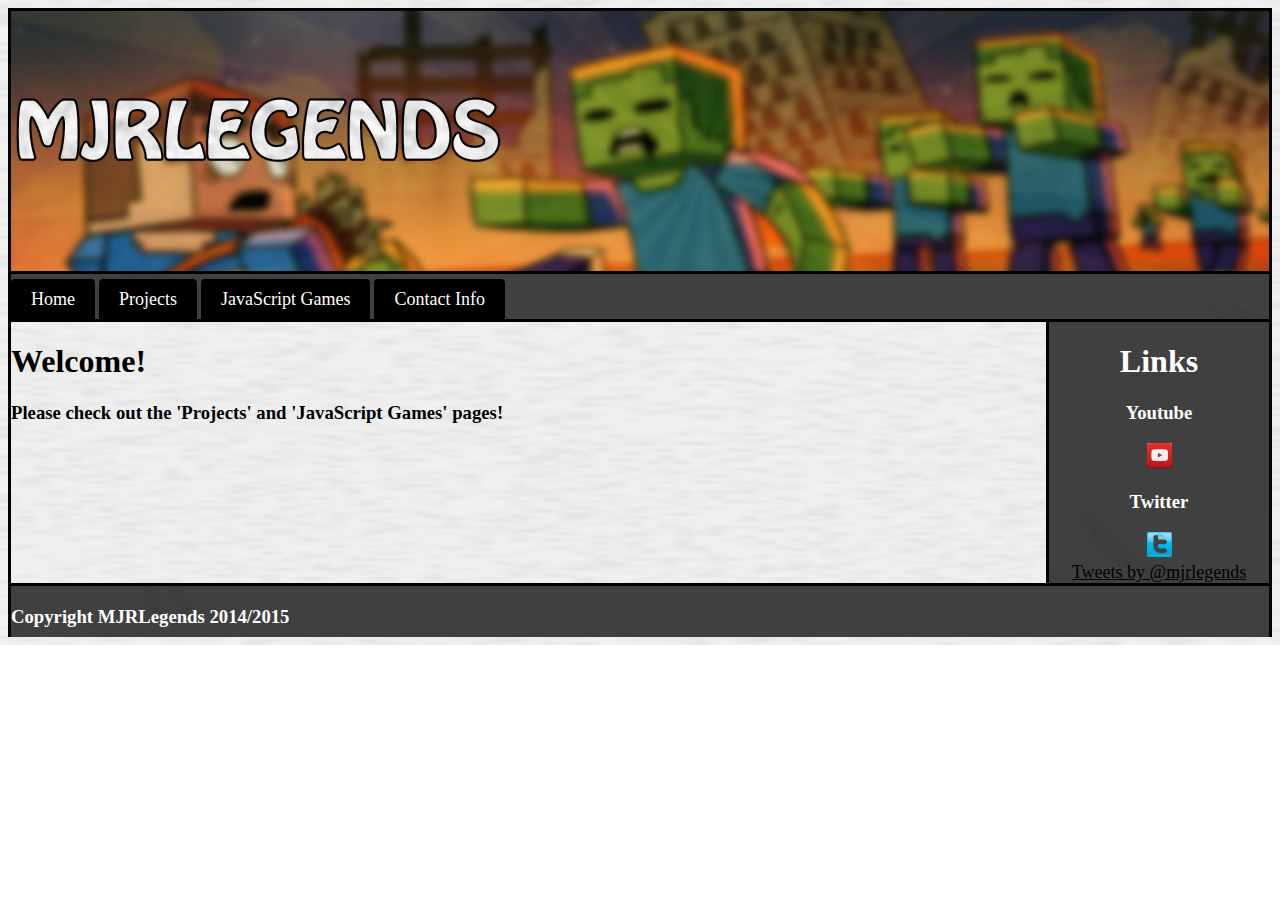
<file: index.html>
<!DOCTYPE html>
<html lang="en">
	<head>
		<title> MJRLegends Development Page </title>
		<meta charset="utf-8">
		<link rel="stylesheet" type="text/css" href="main.css"/>
		<link rel="stylesheet" type="text/css" href="mobilemain.css"/>
	</head>
	<body>
		<div id="overall">
			<header>
				<img src="images/headerlogo.png" alt="MJRLegends Name" id="logo">
			</header>
				
			<nav id="nav">
				<ul>
					<li><a href="index.html">Home</a></li>
					<li><a href="projects.html">Projects</a></li>
					<li><a href="games.html">JavaScript Games</a></li>
					<li><a href="contact.html">Contact Info</a></li>
				</ul>
			</nav>

			<div id="content">
				<h1> Welcome!</h1>
				<h3> 
					Please check out the 'Projects' and 'JavaScript Games' pages!
				</h3>
			</div> 

			<div id="side_links">
				<h1>Links</h1>
				<h3>Youtube</h3>
				<a href="http://www.youtube.com/user/mjrlegends"><img src="images/youtube.png" alt="youtubeLogo"/></a>
				<h3>Twitter</h3>
				<a href="http://www.twitter.com/mjrlegends"><img src="images/twitter.png" alt="twiterLogo"/></a>
				<div id="twitterApp">
					<a class="twitter-timeline" href="https://twitter.com/mjrlegends" data-widget-id="491556655675371520">Tweets by @mjrlegends</a>
					<script>!function(d,s,id){var js,fjs=d.getElementsByTagName(s)[0],p=/^http:/.test(d.location)?'http':'https';if(!d.getElementById(id)){js=d.createElement(s);js.id=id;js.src=p+"://platform.twitter.com/widgets.js";fjs.parentNode.insertBefore(js,fjs);}}(document,"script","twitter-wjs");</script>
				</div> 
			</div> 

			<footer>
				<h3>Copyright MJRLegends 2014/2015 </h3>
			</footer>
		</div>
	</body>
</html>
</file>
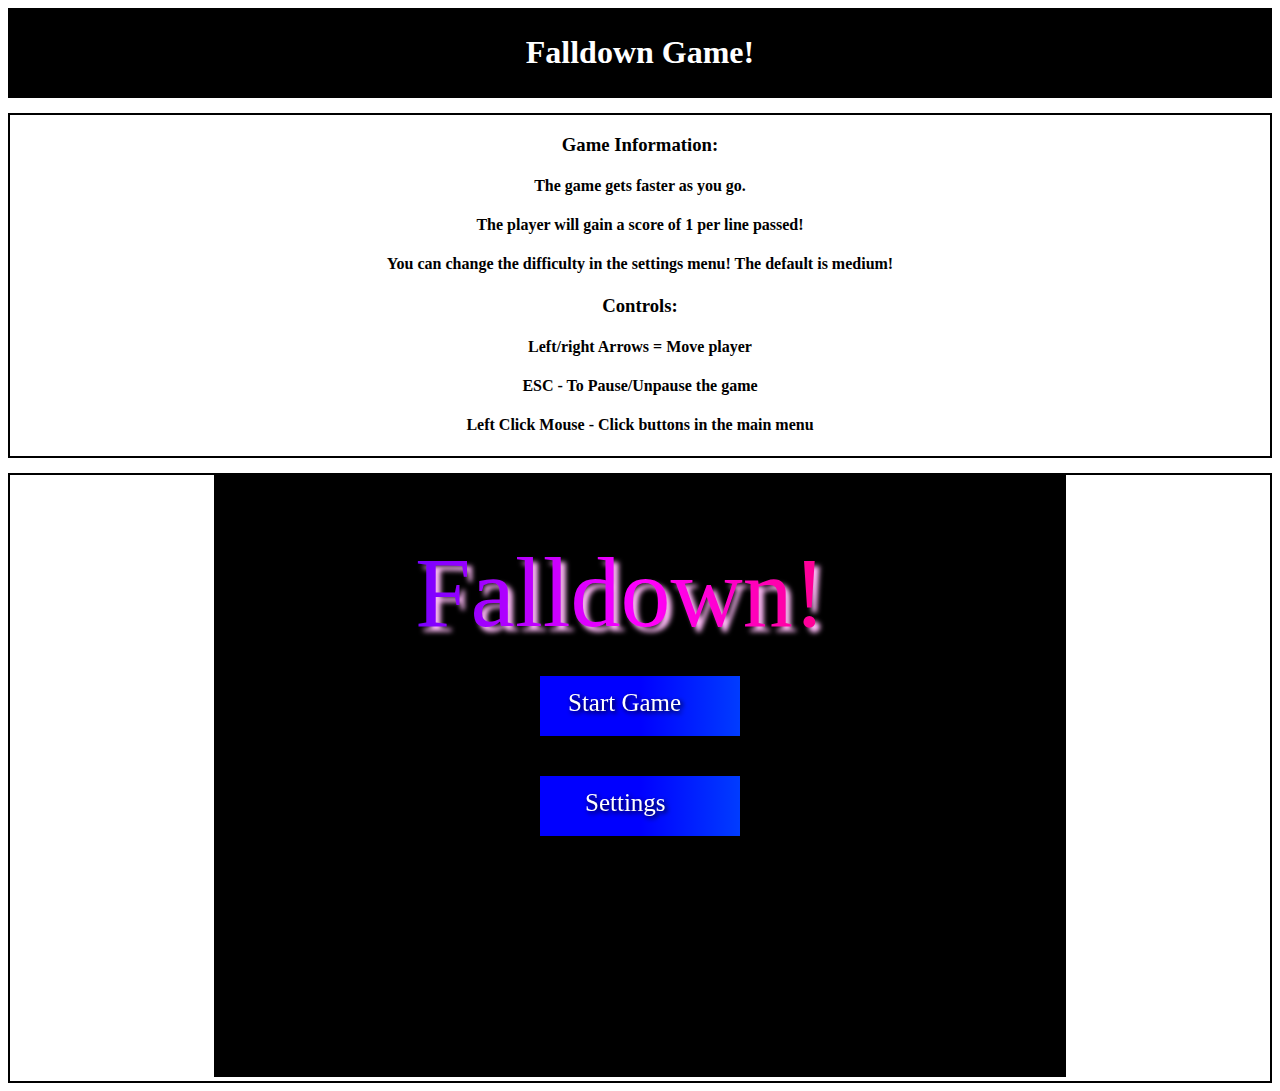
<file: falldown/index.html>
<!DOCTYPE html>
<html lang="en">
	<head>
		<title> Falldown Game.</title>
		<meta charset="utf-8">
		<link rel="stylesheet" type="text/css" href="main.css" />
	</head>

	<body>
		<header>
			<h1> Falldown Game! </h1>
		</header>
		<div id="information-wrapper">
			<h3> Game Information: </h3>
			<h4> The game gets faster as you go.</h4>
			<h4> The player will gain a score of 1 per line passed!</h4>
			<h4> You can change the difficulty in the settings menu! The default is medium!</h4>
			<h3> Controls: </h3>
			<h4> Left/right Arrows = Move player </h4>
			<h4> ESC - To Pause/Unpause the game </h4>
			<h4> Left Click Mouse - Click buttons in the main menu </h4>
		</div>
		<div id="game-wrapper">
			<canvas id="gameCanvas" width="850" height="600" style="border: 1px dashed black; background: black;"></canvas>
			<script type="text/javascript" src="scripts/main.js"></script>
		</div>
	</body>
</html>
</file>
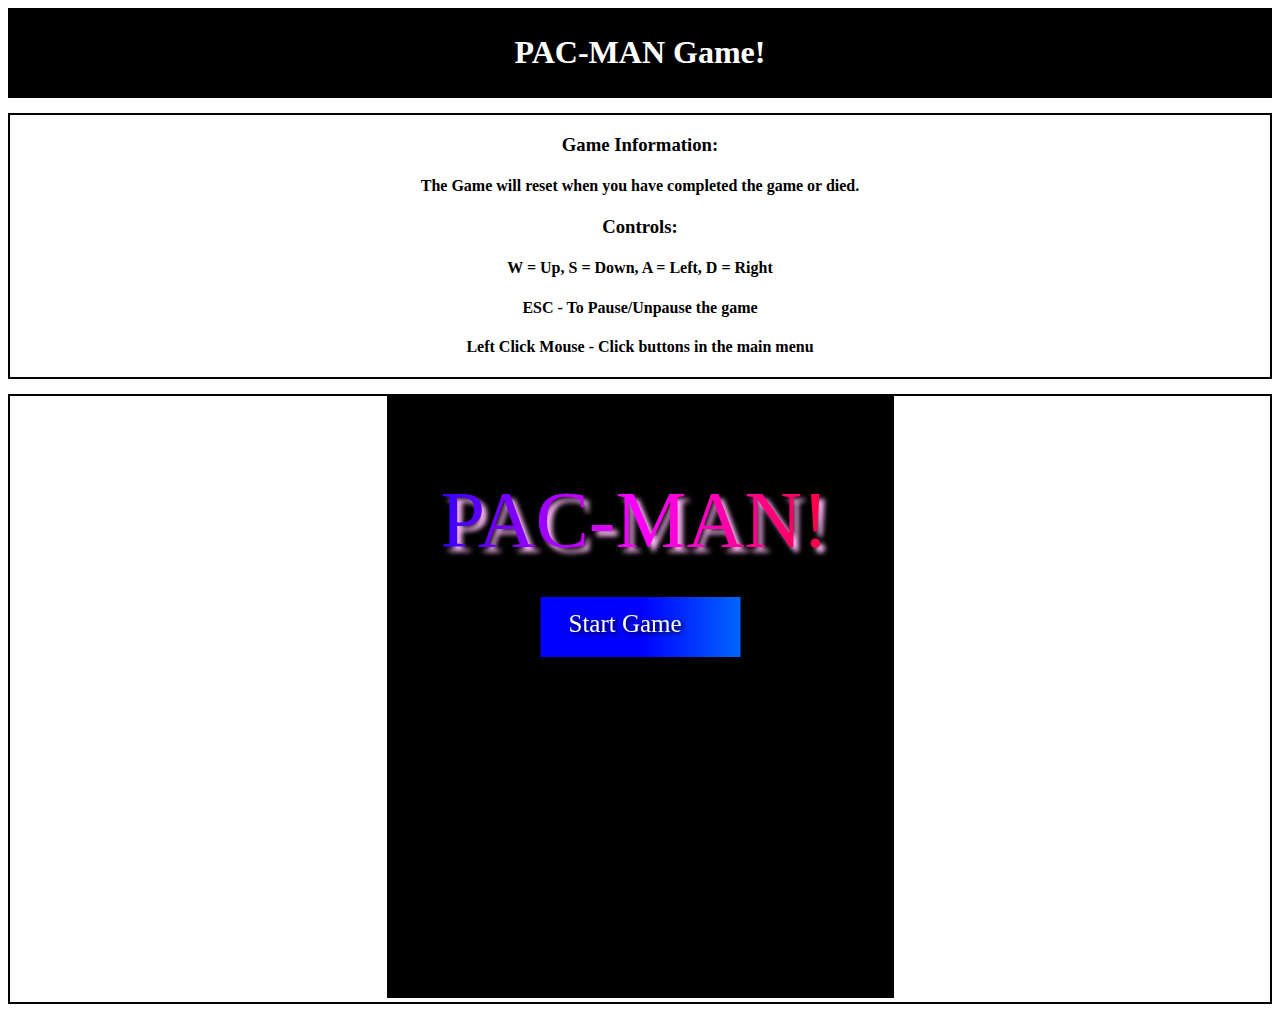
<file: pacman/index.html>
<!DOCTYPE html>
<html lang="en">
	<head>
		<title> PAC-MAN Game.</title>
		<meta charset="utf-8">
		<link rel="stylesheet" type="text/css" href="main.css" />
	</head>

	<body>
		<header>
			<h1> PAC-MAN Game! </h1>
		</header>
		<div id="information-wrapper">
			<h3> Game Information: </h3>
			<h4> The Game will reset when you have completed the game or died.</h4>
			<h3> Controls: </h3>
			<h4> W = Up, S = Down, A = Left, D = Right</h4>
			<h4> ESC - To Pause/Unpause the game </h4>
			<h4> Left Click Mouse - Click buttons in the main menu </h4>
		</div>
		<div id="game-wrapper">
			<canvas id="gameCanvas" width="505" height="600" style="border: 1px dashed black; background: black;"></canvas>
			<script type="text/javascript" src="scripts/main.js"></script>
		</div>
	</body>
</html>
</file>
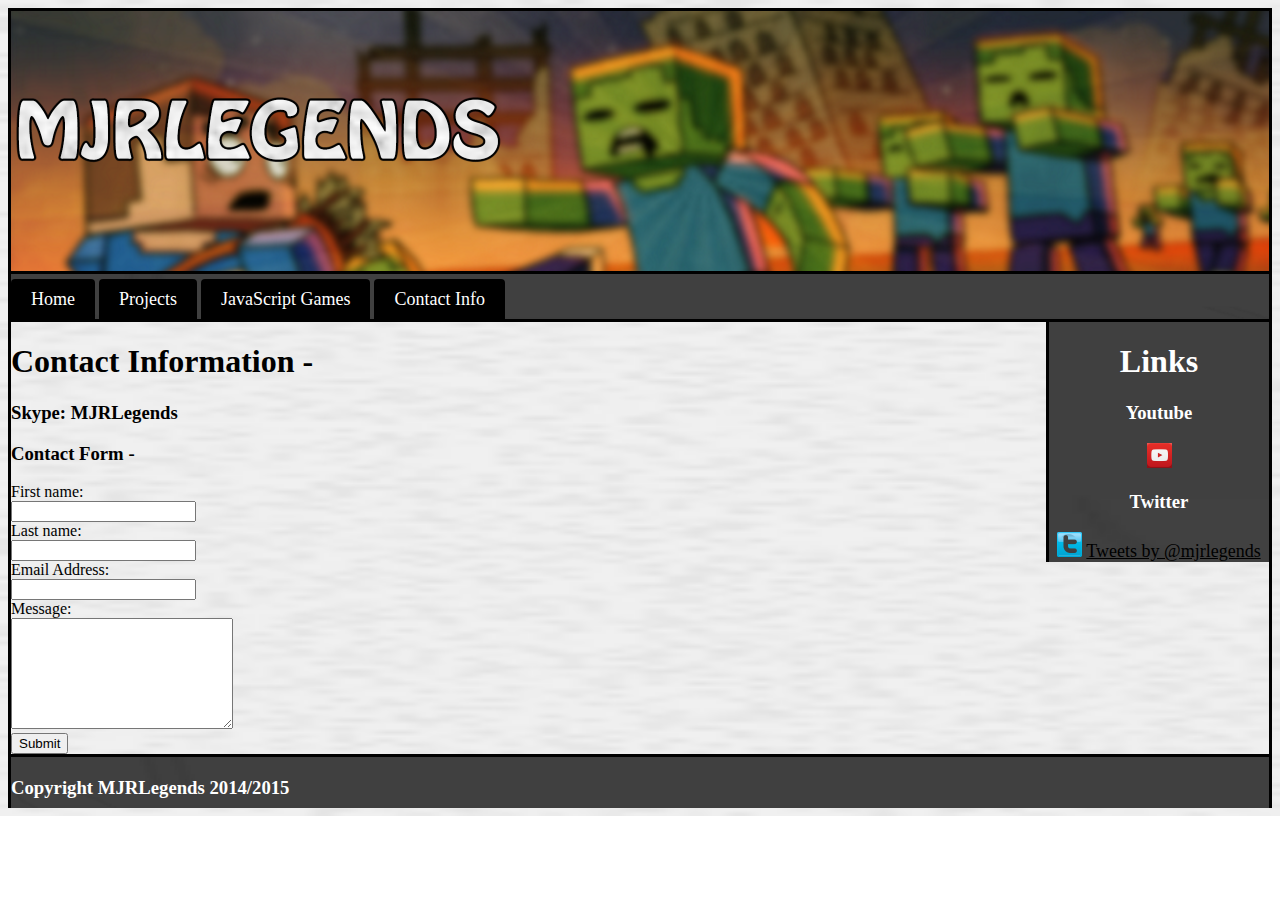
<file: contact.html>
<!DOCTYPE html>
<html lang="en">
	<head>
		<title> MJRLegends Development Page </title>
		<meta charset="utf-8">
		<link rel="stylesheet" type="text/css" href="main.css"/>
		<link rel="stylesheet" type="text/css" href="mobilemain.css"/>
	</head>
	<body>
		<div id="overall">
			<header>
			<img src="images/headerlogo.png" alt="MJRLegends Name" id="logo">
			</header>
				
			<div id="nav">
				<ul id="menu">
					<li><a href="index.html">Home</a></li>
					<li><a href="projects.html">Projects</a></li>
					<li><a href="games.html">JavaScript Games</a></li>
					<li><a href="contact.html">Contact Info</a></li>
				</ul>
			</div>

			<div id="content">
				<h1> Contact Information - </h1>
				<h3> Skype: MJRLegends </h3>
				<h3> Contact Form - </h3>
				<form method="post" action="form_send.php">
					First name: <br> <input type="text" name="first_name"><br>
					Last name: <br> <input type="text" name="last_name"><br>
					Email Address: <br> <input type="email" name="email"><br>
					Message: <br> <textarea id="message" class="input" name="message" rows="7" cols="25"></textarea>
					<br> <input type="submit" value="Submit">
				</form>
			</div> 

			<div id="side_links">
				<h1>Links</h1>
				<h3>Youtube</h3>
				<a href="http://www.youtube.com/user/mjrlegends"><img src="images/youtube.png" alt="youtubeLogo"/></a>
				<h3>Twitter</h3>
				<a href="http://www.twitter.com/mjrlegends"><img src="images/twitter.png" alt="twiterLogo"/></a>
				<a class="twitter-timeline" href="https://twitter.com/mjrlegends" data-widget-id="491556655675371520">Tweets by @mjrlegends</a>
				<script>!function(d,s,id){var js,fjs=d.getElementsByTagName(s)[0],p=/^http:/.test(d.location)?'http':'https';if(!d.getElementById(id)){js=d.createElement(s);js.id=id;js.src=p+"://platform.twitter.com/widgets.js";fjs.parentNode.insertBefore(js,fjs);}}(document,"script","twitter-wjs");</script>
			</div> 

			<footer>
				<h3>Copyright MJRLegends 2014/2015 </h3>
			</footer>
		</div>
	</body>
</html>
</file>
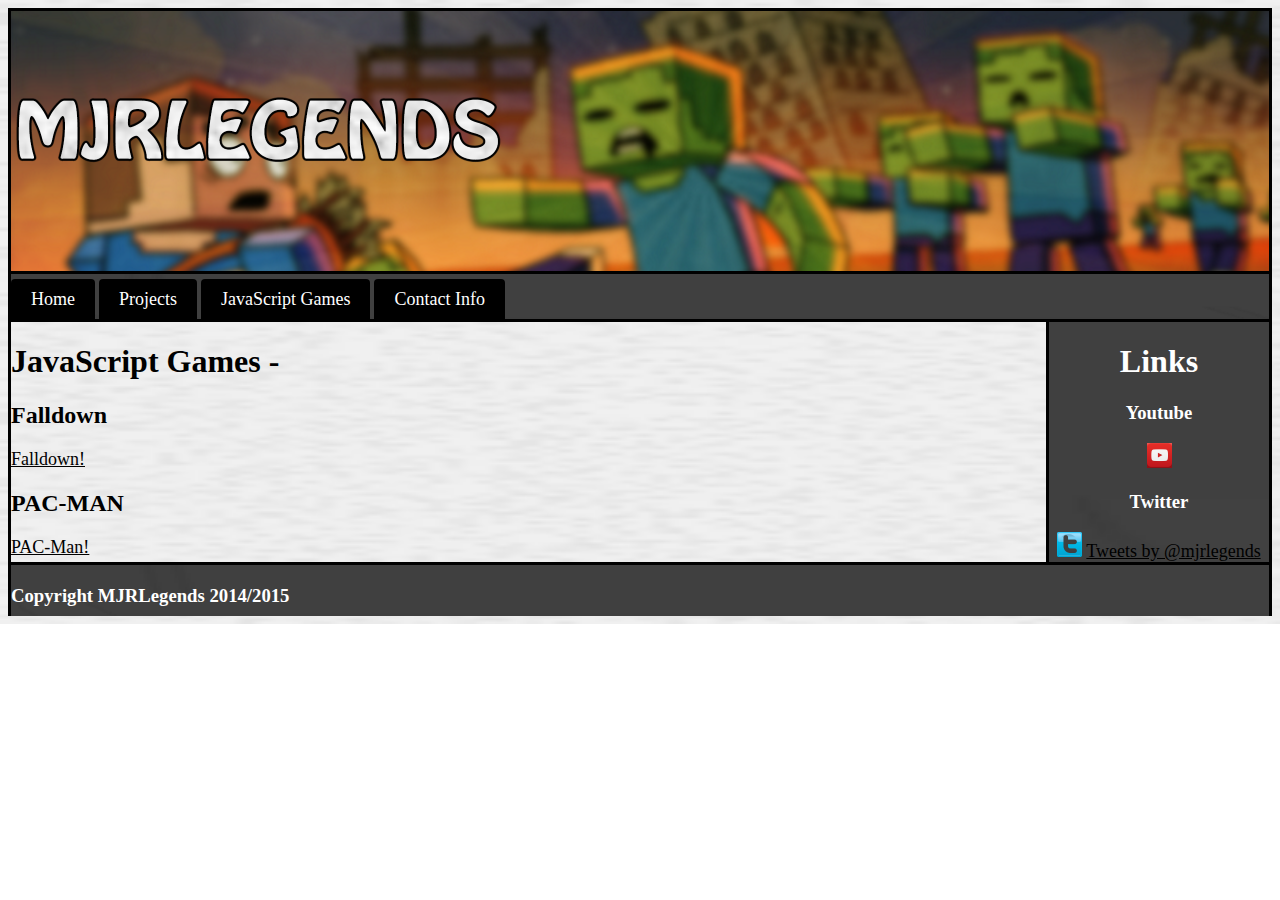
<file: games.html>
<!DOCTYPE html>
<html lang="en">
	<head>
		<title> MJRLegends Development Page </title>
		<meta charset="utf-8">
		<link rel="stylesheet" type="text/css" href="main.css"/>
		<link rel="stylesheet" type="text/css" href="mobilemain.css"/>
	</head>
	<body>
		<div id="overall">
			<header>
			<img src="images/headerlogo.png" alt="MJRLegends Name" id="logo">
			</header>
				
			<div id="nav">
				<ul id="menu">
					<li><a href="index.html">Home</a></li>
					<li><a href="projects.html">Projects</a></li>
					<li><a href="games.html">JavaScript Games</a></li>
					<li><a href="contact.html">Contact Info</a></li>
				</ul>
			</div>

			<div id="content">
				<h1> JavaScript Games - </h1>
				<h2> Falldown </h2>
				<a href="/falldown/index.html">Falldown!</a>
				<h2> PAC-MAN </h2>
				<a href="/pacman/index.html">PAC-Man!</a>
				
			</div> 
			
			<div id="side_links">
				<h1>Links</h1>
				<h3>Youtube</h3>
				<a href="http://www.youtube.com/user/mjrlegends"><img src="images/youtube.png" alt="youtubeLogo"/></a>
				<h3>Twitter</h3>
				<a href="http://www.twitter.com/mjrlegends"><img src="images/twitter.png" alt="twiterLogo"/></a>
				<a class="twitter-timeline" href="https://twitter.com/mjrlegends" data-widget-id="491556655675371520">Tweets by @mjrlegends</a>
				<script>!function(d,s,id){var js,fjs=d.getElementsByTagName(s)[0],p=/^http:/.test(d.location)?'http':'https';if(!d.getElementById(id)){js=d.createElement(s);js.id=id;js.src=p+"://platform.twitter.com/widgets.js";fjs.parentNode.insertBefore(js,fjs);}}(document,"script","twitter-wjs");</script>
			</div> 
			
			<footer>
				<h3>Copyright MJRLegends 2014/2015 </h3>
			</footer>
		</div>
	</body>
</html>
</file>
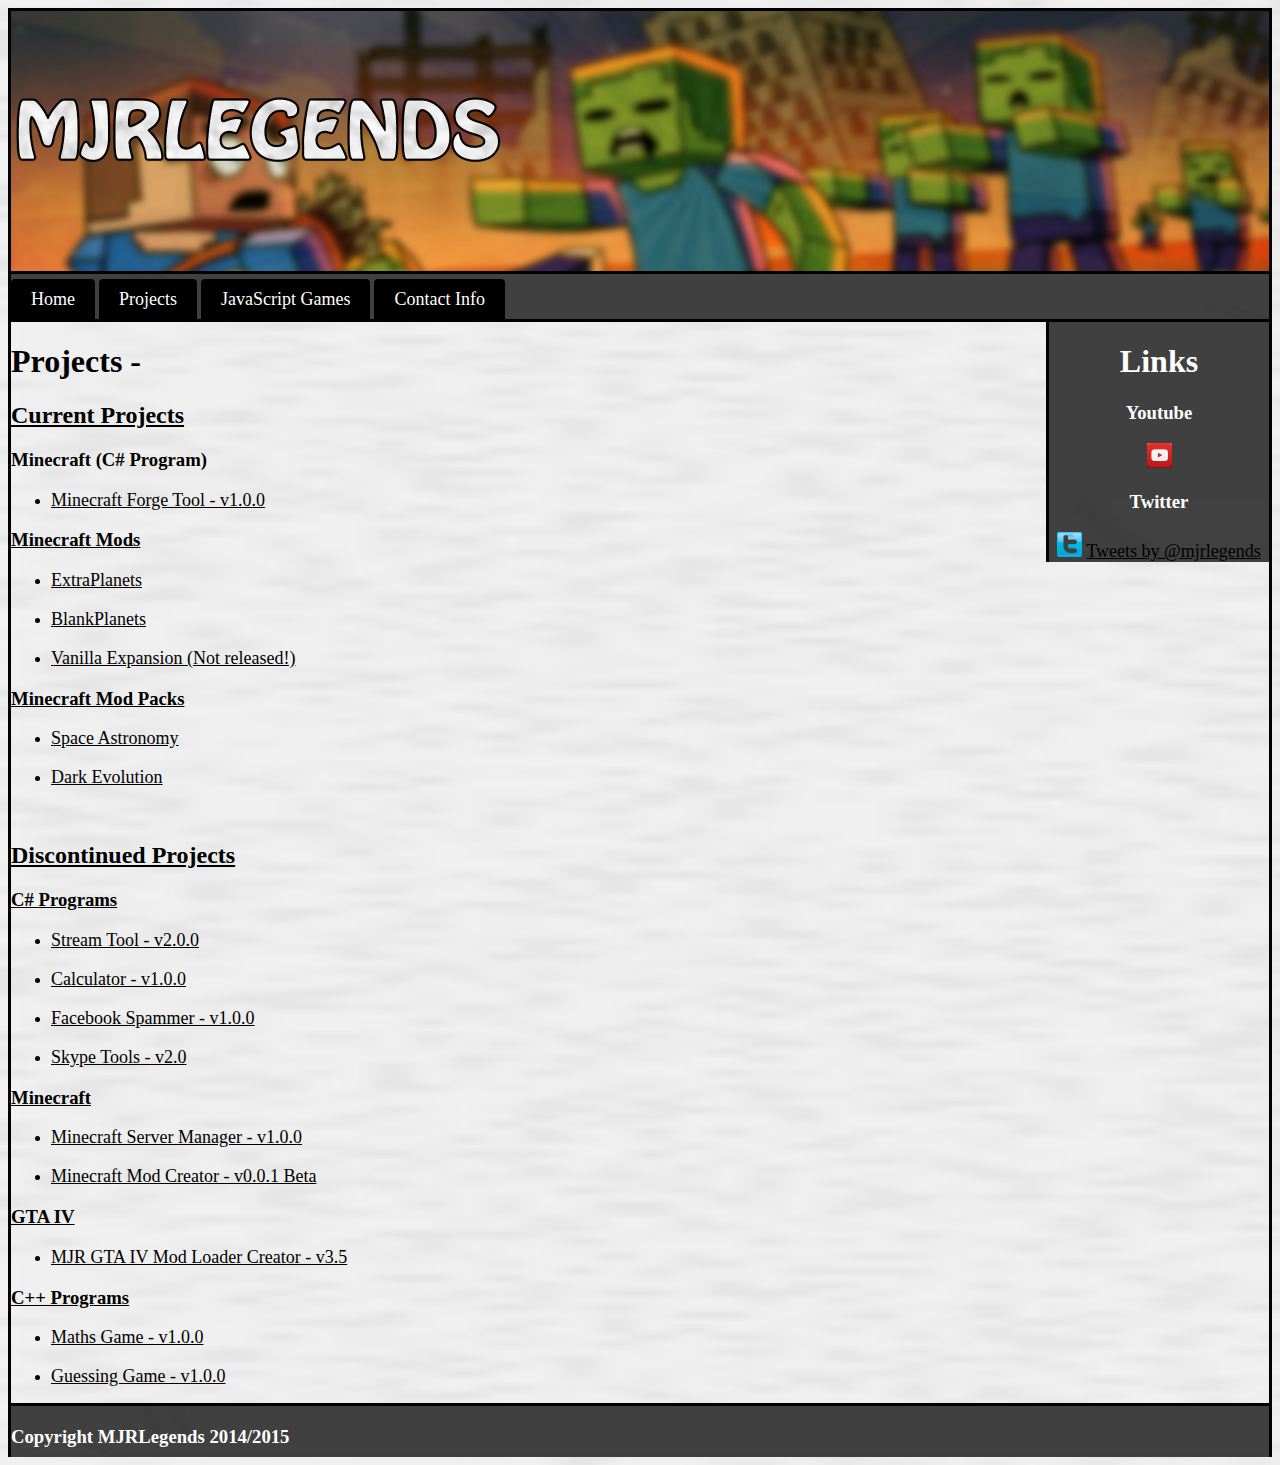
<file: projects.html>
<!DOCTYPE html>
<html lang="en">
	<head>
		<title> MJRLegends Development Page </title>
		<meta charset="utf-8">
		<link rel="stylesheet" type="text/css" href="main.css"/>
		<link rel="stylesheet" type="text/css" href="mobilemain.css"/>
	</head>
	<body>
		<div id="overall">
			<header>
			<img src="images/headerlogo.png" alt="MJRLegends Name" id="logo">
			</header>
				
			<div id="nav">
				<ul id="menu">
					<li><a href="index.html">Home</a></li>
					<li><a href="projects.html">Projects</a></li>
					<li><a href="games.html">JavaScript Games</a></li>
					<li><a href="contact.html">Contact Info</a></li>
				</ul>
			</div>

			<div id="content">
				<h1> Projects - </h1>
				<u><h2> Current Projects</h2></u>
				<h3>Minecraft (C# Program)</h3>
					<ul>
						<li><a href="https://www.dropbox.com/s/912g41vvyuz2ap2/Minecraft%20Forge%20Tool%20v1.0.0.exe?dl=0">Minecraft Forge Tool - v1.0.0</a></li>
					</ul>
				<u><h3>Minecraft Mods</h3></u>
					<ul>
						<li><a href="http://forum.micdoodle8.com/index.php?threads/1-7-10-extra-planets-beta-update-v0-10-out.5294/">ExtraPlanets</a></li>
						<br>
						<li><a href="http://forum.micdoodle8.com/index.php?threads/blank-planet.5177/">BlankPlanets</a></li>
						<br>
						<li><a href="">Vanilla Expansion (Not released!)</a></li>
					</ul>
				<u><h3>Minecraft Mod Packs</h3></u>
					<ul>
						<li><a href="http://forum.feed-the-beast.com/threads/1-7-10-space-astronomy-space-hqm-tech-new-server-list-added.72018/">Space Astronomy</a></li>
						<br>
						<li><a href="http://forum.feed-the-beast.com/threads/1-7-10-dark-evolution-magic-hardcore-tech.123670/">Dark Evolution</a></li>
					</ul>
				<br>
				<u><h2> Discontinued Projects</h2> </u>
					<u><h3>C# Programs</h3></u>
						<ul>
							<li><a href="https://www.dropbox.com/s/th43zyxm9zbwnzb/Stream%20Tool.exe?dl=0">Stream Tool - v2.0.0</a></li>
							<br>
							<li><a href="https://www.dropbox.com/s/7j1u7ivlriovkzf/Calculator.exe?dl=0">Calculator - v1.0.0</a></li>
							<br>
							<li><a href="https://www.dropbox.com/s/wyjghcjsmez86y3/Facebook%20Spammer.exe?dl=0">Facebook Spammer - v1.0.0</a></li>
							<br>
							<li><a href="https://www.dropbox.com/s/h14rvm05xe1pzgu/Skype%20Tools%20v2.0.zip?dl=0">Skype Tools - v2.0</a></li>
						</ul>
					<u><h3>Minecraft</h3></u>
						<ul>
							<li><a href="https://www.dropbox.com/s/fl4bw6hgganzqni/Minecraft%20Server%20Manager%20v1.0.0.rar?dl=0">Minecraft Server Manager - v1.0.0</a></li>
							<br>
							<li><a href="https://www.dropbox.com/s/7fii1yhpafpvg1d/MJR%20Minecraft%20Mod%20Creator.rar?dl=0">Minecraft Mod Creator - v0.0.1 Beta</a></li>
						</ul>
					<u><h3>GTA IV</h4></u>
						<ul>
							<li><a href="https://www.dropbox.com/s/9q0dvvc1m4wrq6h/MJR%20Mod%20Loader%20Creator%20v3.5.rar?dl=0">MJR GTA IV Mod Loader Creator - v3.5</a></li>
						</ul>
					<u><h3>C++ Programs</h3></u>
						<ul>
							<li><a href="https://www.dropbox.com/s/yp0c9av5usk67qe/Maths%20Game.exe?dl=0">Maths Game - v1.0.0</a></li>
							<br>
							<li><a href="https://www.dropbox.com/s/hb1p28gpyvd45vb/Guessing%20Game.exe?dl=0">Guessing Game - v1.0.0</a></li>
						</ul>
			</div> 

			<div id="side_links">
				<h1>Links</h1>
				<h3>Youtube</h3>
				<a href="http://www.youtube.com/user/mjrlegends"><img src="images/youtube.png" alt="youtubeLogo"/></a>
				<h3>Twitter</h3>
				<a href="http://www.twitter.com/mjrlegends"><img src="images/twitter.png" alt="twiterLogo"/></a>
				<a class="twitter-timeline" href="https://twitter.com/mjrlegends" data-widget-id="491556655675371520">Tweets by @mjrlegends</a>
				<script>!function(d,s,id){var js,fjs=d.getElementsByTagName(s)[0],p=/^http:/.test(d.location)?'http':'https';if(!d.getElementById(id)){js=d.createElement(s);js.id=id;js.src=p+"://platform.twitter.com/widgets.js";fjs.parentNode.insertBefore(js,fjs);}}(document,"script","twitter-wjs");</script>
			</div> 

			<footer>
				<h3>Copyright MJRLegends 2014/2015 </h3>
			</footer>
		</div>
	</body>
</html>
</file>
<file: main.css>
@media only screen and (min-width: 992px)
{  
	#overall{
		border-top: 3px solid black;
		border-left: 3px solid black;
		border-right: 3px solid black;
	}

	#content {
		width: auto;
		height: auto;
		float: left;
		color: #000000;
	}

	#logo{
		width: 500px;
		height: 100px;
	}

	#side_links
	{
		float: right;
		border-left: 3px solid black;
		width: 220px;
		background-image: url("images/navbar.png");
		background-size: cover;
		background-repeat:no-repeat;
		color: #ffffff;
		text-align: center;
	}

	body{
		background-image: url(images/bg1.png);
		background-size: cover;
		background-repeat:no-repeat;
	}

	header {
		background-image: url("images/header.png");
		background-size: cover;
		background-repeat:no-repeat;
		width: auto;        
		margin-left:auto;
		margin-right:auto;
		height:180px;
		padding-top: 80px;
	}

	footer {
		clear: both;
		width: auto;
		height:50px;
		background-image:url("images/navbar.png");
		background-size: cover;
		background-repeat:no-repeat;
		width:100%;        
		margin-left:auto;
		margin-right:auto;
		border-top: 3px solid #000000;
		color:#ffffff;
		padding-top: 1px;
	}

	canvas{
		border: 1px dashed black;
		background: black;
	}

	a{
		color: black;
		padding-top: 1px;
		padding-bottom: 1px;
		font-size: 18px;
	}



	/* Nav Bar Stuff */
	#nav {
		width: auto;
		height:45px;
		border-top: 3px solid black;
		border-bottom: 3px solid black;
		background-image:url("images/navbar.png");
		background-size: cover;
		background-repeat:no-repeat;
		width:100%;        
		margin-left:auto;
		margin-right:auto;
		background-position:left;
		background-repeat:no-repeat;
	}

	#nav > a
	{
		display: none;
	}

	#nav > ul
	{
		padding: 0px;
		position: relative;
		margin: 0px;
	}

	#nav > ul li
	{
		display: inline;
	}

	#nav > ul li a
	{
		background-color: #000000;
		padding: 10px 20px;
		text-decoration: none;
		line-height: 2.8em;
		color: #ffffff;
		border-radius: 4px 4px 0 0;
	}

	#nav > ul li a:hover
	{
		background-color: #ffffff;
		color: #000000;
	}
}
</file>
<file: mobilemain.css>
@media only screen and (max-width: 992px)
{   
	#overall{
		border-top: 3px solid black;
		border-left: 3px solid black;
		border-right: 3px solid black;
	}

	#content {
		width: auto;
		height: auto;
		color: #000000;
		display: block;
	}

	header img{
		width: 100%;
		height: auto;
	}

	#side_links
	{
		border-left: 3px solid black;
		width: 220px;
		background-image: url("images/navbar.png");
		background-size: cover;
		background-repeat:no-repeat;
		color: #ffffff;
		text-align: center;
		width: auto;
		height: auto;
	}
	
	#twitterApp{
		margin-top: 25px;
	}

	body{
		background-image: url(images/bg1.png);
		background-size: cover;
		background-repeat:no-repeat;
	}

	header {
		background-image: url("images/header.png");
		background-size: cover;
		background-repeat:no-repeat;
		width: auto;        
		margin-left:auto;
		margin-right:auto;
		height:180px;
		padding-top: 80px;
	}

	footer {
		clear: both;
		width: auto;
		height:50px;
		background-image:url("images/navbar.png");
		background-size: cover;
		background-repeat:no-repeat;
		width:100%;        
		margin-left:auto;
		margin-right:auto;
		border-top: 3px solid #000000;
		color:#ffffff;
		padding-top: 1px;
	}

	canvas{
		border: 1px dashed black;
		background: black;
	}

	a{
		color: black;
		padding-top: 1px;
		padding-bottom: 1px;
		font-size: 18px;
	}



	/* Nav Bar Stuff */
	#nav ul {
		list-style: none;
		background: #1c1c1c;
		padding: 5px 0;
	}
 
	#nav li a {
		display: block;
		padding: 0 20px;
		color: #fff;
		text-decoration: none;
		font-weight: bold;
		text-transform: uppercase;
		letter-spacing: 0.1em;
		letter-spacing: 0.1em;
		line-height: 2em;
		height: 2em;
		border-bottom: 1px solid #383838;
	}
	 
	#nav li:last-child a {
		border-bottom: none;
	}
	 
	#nav li a:hover,
	#nav li a:focus {
		color: #1c1c1c;
		background: #ccc;
	}
}
</file>
<file: falldown/main.css>
#information-wrapper{
	margin: 15px 0px;
	text-align: center;
	border: solid 2px #000000;
}
 
#game-wrapper{
	text-align: center;
	border: solid 2px #000000;
}
header{
	text-align: center;
	background-color: #000000;
	color: #FFFFFF;
	padding: 5px 0px 5px 0px;
}
</file>
<file: pacman/main.css>
#information-wrapper{
	margin: 15px 0px;
	text-align: center;
	border: solid 2px #000000;
}
 
#game-wrapper{
	text-align: center;
	border: solid 2px #000000;
}
header{
	text-align: center;
	background-color: #000000;
	color: #FFFFFF;
	padding: 5px 0px 5px 0px;
}
</file>
